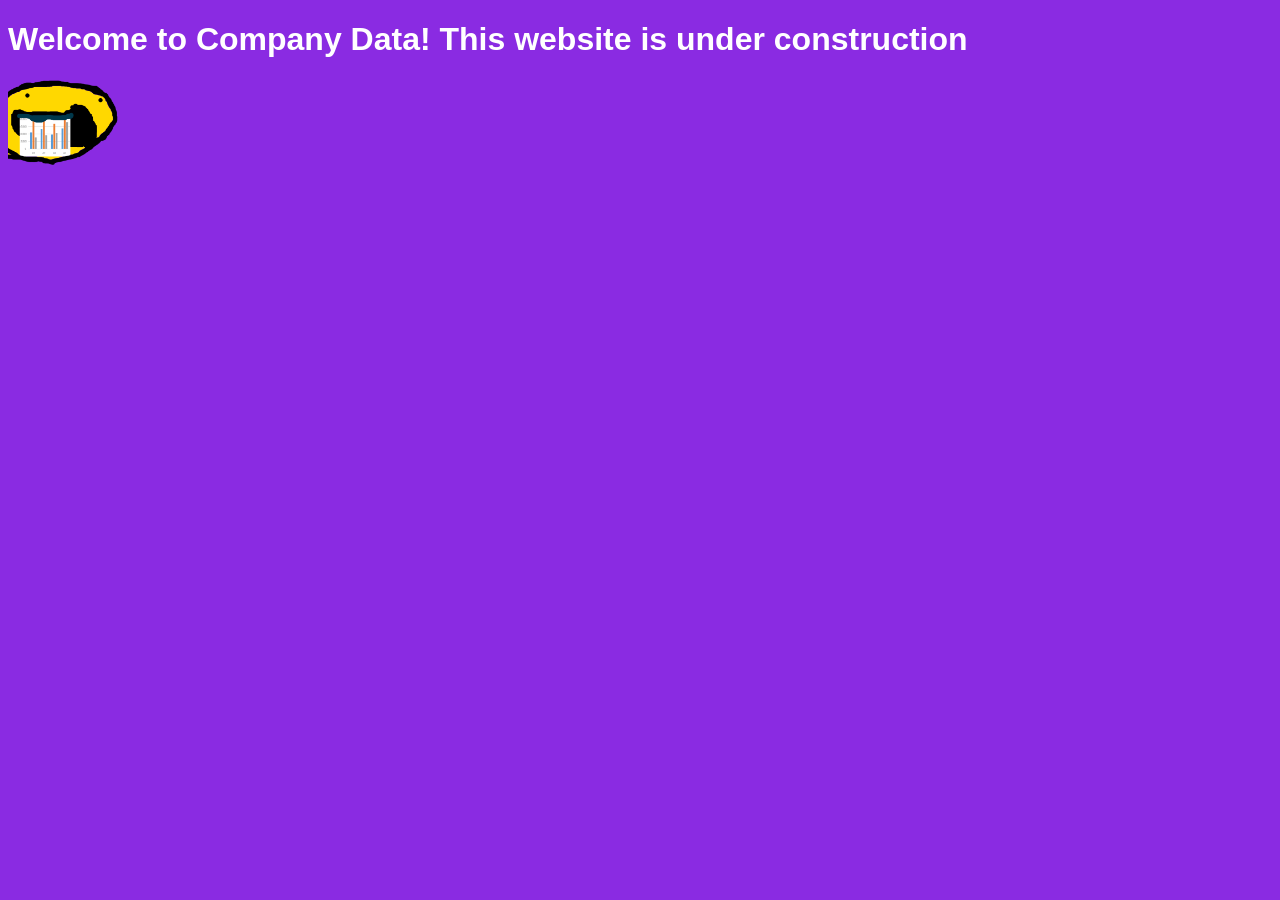
<file: index.html>
<!DOCTYPE html>
<html>
    <head>
        <title>Company Data</title>
        <link rel="stylesheet" href="style.css">
    </head>
    <body>
        <h1>Welcome to Company Data! This website is under construction</h1>
        <img src="companydatayummy.png" style="width: 200px;">
    </body>
</html>
</file>
<file: style.css>
body {
    background-color: blueviolet;
    color: white;
    font-family: sans-serif;
}
</file>
